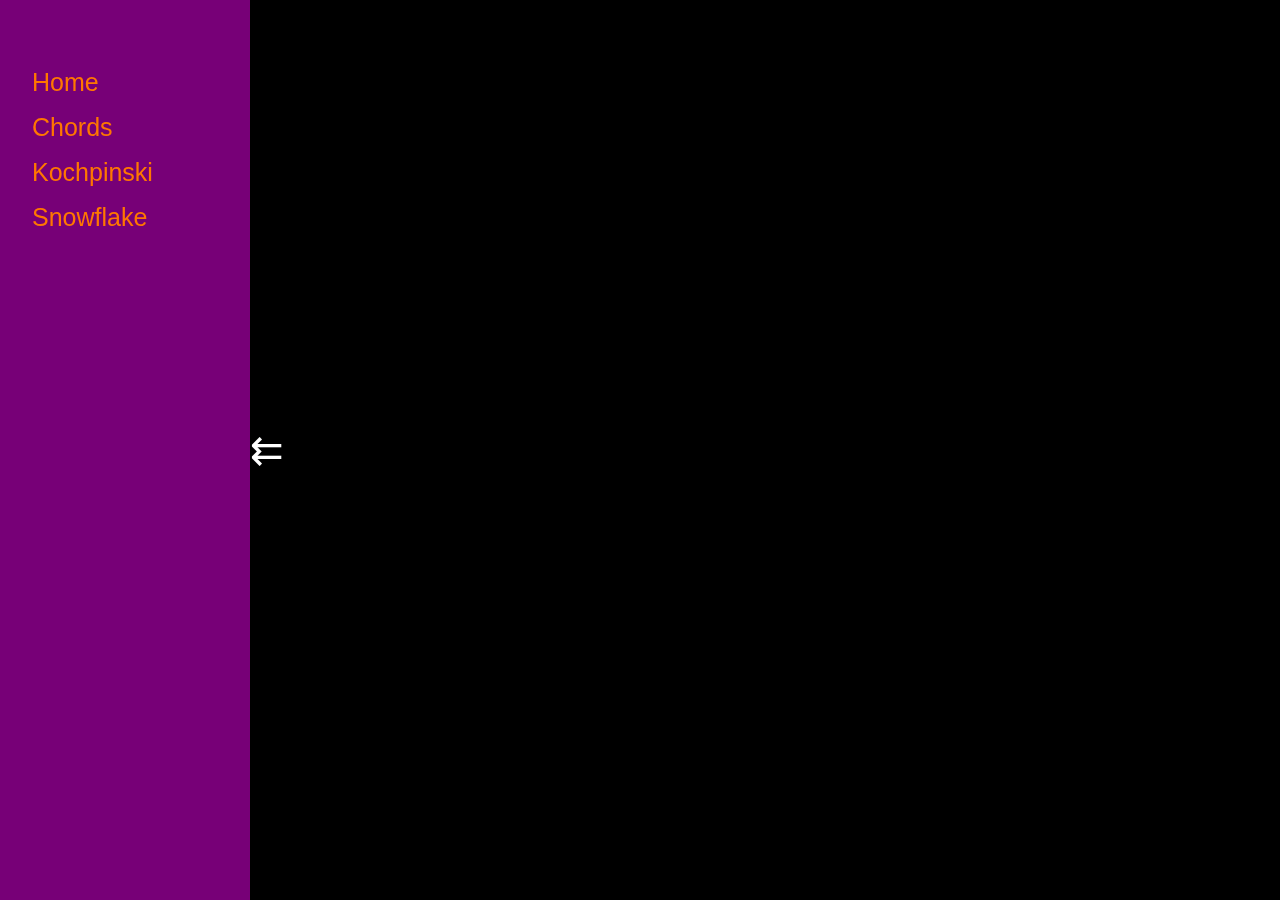
<file: test/index.html>
<!DOCTYPE html>
<html>
<head>
<meta name="viewport" content="width=device-width, initial-scale=1">
<script src="https://ajax.googleapis.com/ajax/libs/jquery/3.3.1/jquery.min.js"></script>
<style>
body {
  font-family: "Lato", sans-serif;
  background-color: black;
}

.sidenav {
  height: 100%;
  width: 0;
  position: fixed;
  z-index: 1;
  top: 0;
  left: 0;
  background-color: #770077;
  opacity: 0;
  overflow-x: hidden;
  transition: 1s;
  padding-top: 60px;
}

.sidenav a {
  padding: 8px 8px 8px 32px;
  text-decoration: none;
  font-size: 25px;
  color: #ff7700;
  display: block;
  transition: 0.5s;
  width: 0;
}

.sidenav a:hover {
  color: #f1f1f1;
}

.sidenav .closebtn {
  position: absolute;
  top: 0;
  right: 25px;
  font-size: 36px;
  margin-left: 50px;
}

.tab {
  display: flex;
  position: fixed;
  font-size: 40px;
  color: white;
  cursor: pointer;
  align-items: center;
  width: 30px;
  height: 100%;
  margin: 0;
  padding: 0;
  left: 0;
  right: 0;
  top: 0;
  bottom: 0;
  transition: 1s;
}

.tab span {
  display: block;
}

@media screen and (max-height: 450px) {
  .sidenav {padding-top: 15px;}
  .sidenav a {font-size: 18px;}
}
</style>
</head>
<body>
<div
  id="navbar"
  onmouseover="openNav()"
  onmouseleave="closeNav()"
  onclick="openNav()"
  onblur="closeNav()"
>
  <div id="mySidenav" class="sidenav">
    <a class="link" href="/">Home</a>
    <a class="link" href="/creative/chords">Chords</a>
    <a class="link" href="/repetitive/kochpinski">Kochpinski</a>
    <a class="link" href="/repetitive/snowflake">Snowflake</a>
  </div>

  <div class="tab" id="myTab">
    <span id="myArrow" onclick="toggleNav()">&#8649;</span>
  </div>
</div>

<script>
  var open = false;

  function toggleNav() {
    if (open) {
      closeNav();
    } else {
      openNav();
    }
    open = !open;
  }

  function openNav() {
    document.getElementById("mySidenav").style.width = "250px";
    document.getElementById("mySidenav").style.opacity = "1";
    document.getElementById("myTab").style.left = "250px";
    document.getElementById("myArrow").innerHTML = "&#8647;";
    $(".link").css("width", "250px");
  }

  function closeNav() {
    document.getElementById("mySidenav").style.width = "0";
    document.getElementById("mySidenav").style.opacity = "0";
    document.getElementById("myTab").style.left = "0";
    document.getElementById("myArrow").innerHTML = "&#8649;";
    $(".link").css("width", "0");
  }

</script>
   
</body>
</html>
</file>
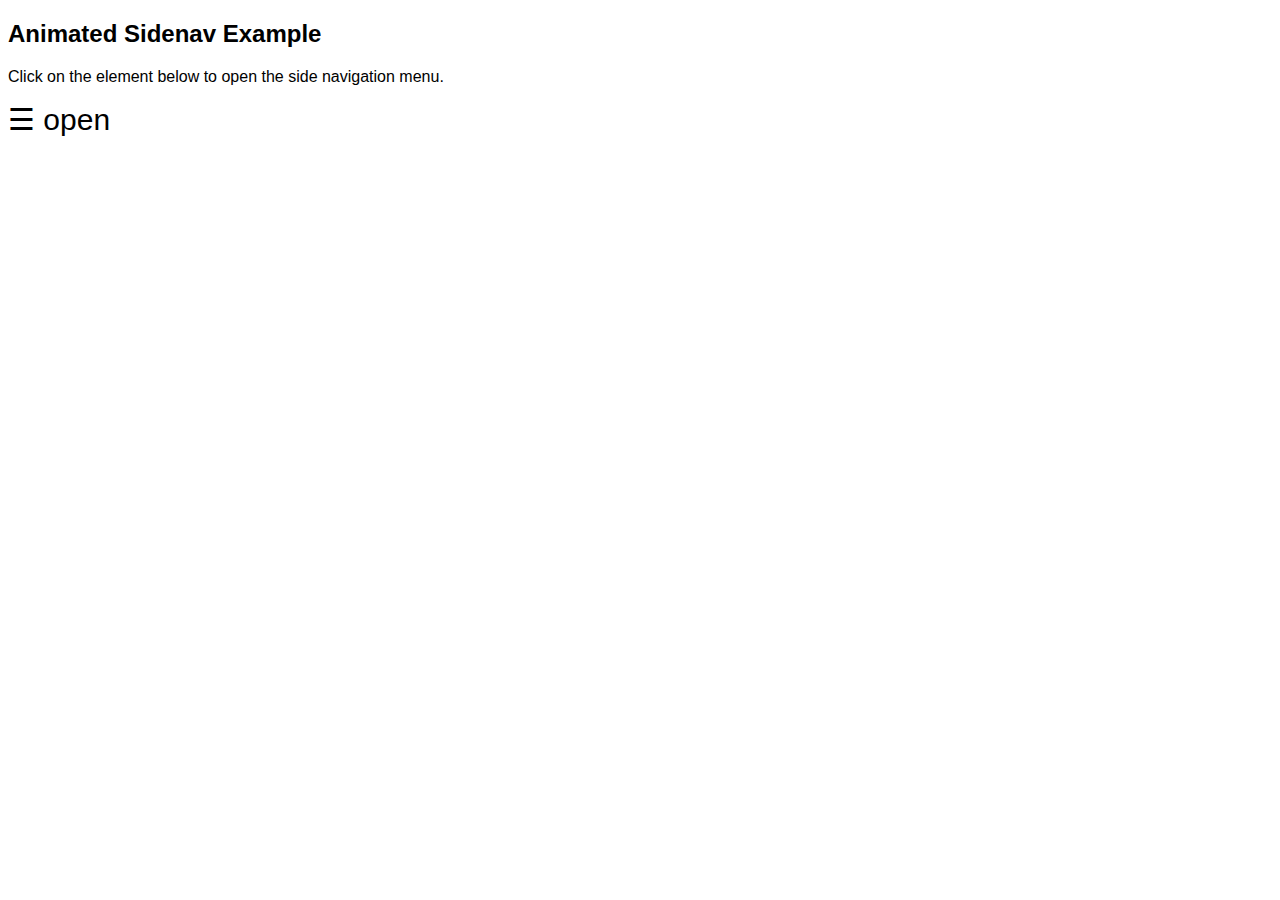
<file: navigation.html>
<!DOCTYPE html>
<html>
<head>
<meta name="viewport" content="width=device-width, initial-scale=1">
<style>
body {
  font-family: "Lato", sans-serif;
}

.sidenav {
  height: 100%;
  width: 0;
  position: fixed;
  z-index: 1;
  top: 0;
  left: 0;
  background-color: #111;
  overflow-x: hidden;
  transition: 0.5s;
  padding-top: 60px;
}

.sidenav a {
  padding: 8px 8px 8px 32px;
  text-decoration: none;
  font-size: 25px;
  color: #818181;
  display: block;
  transition: 0.3s;
}

.sidenav a:hover {
  color: #f1f1f1;
}

.sidenav .closebtn {
  position: absolute;
  top: 0;
  right: 25px;
  font-size: 36px;
  margin-left: 50px;
}

@media screen and (max-height: 450px) {
  .sidenav {padding-top: 15px;}
  .sidenav a {font-size: 18px;}
}
</style>
</head>
<body>

<div id="mySidenav" class="sidenav">
  <a href="/">Home</a>
  <a href="/creative/chords">Chords</a>
</div>

<h2>Animated Sidenav Example</h2>
<p>Click on the element below to open the side navigation menu.</p>
<span style="font-size:30px;cursor:pointer" onclick="openNav()">&#9776; open</span>

<script>
function openNav() {
  document.getElementById("mySidenav").style.width = "250px";
}

function closeNav() {
  document.getElementById("mySidenav").style.width = "0";
}
</script>
   
</body>
</html>
</file>
